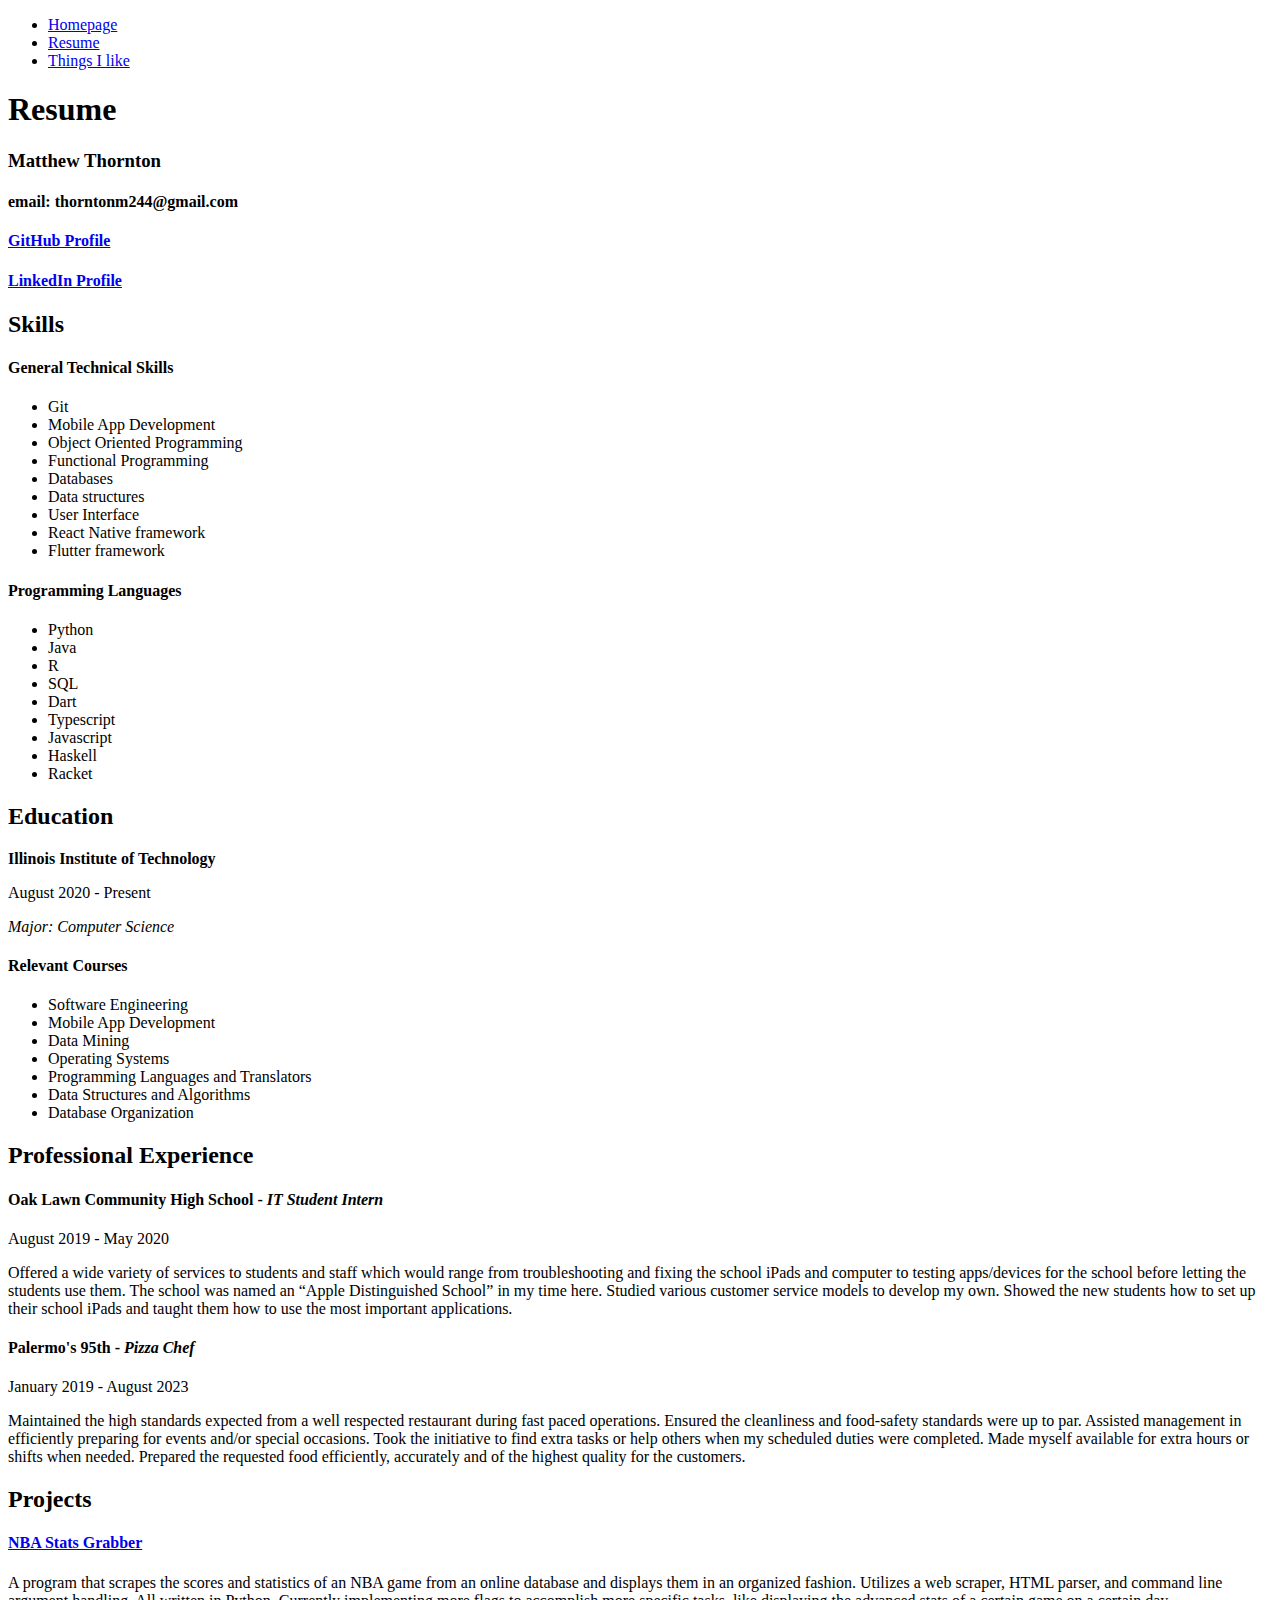
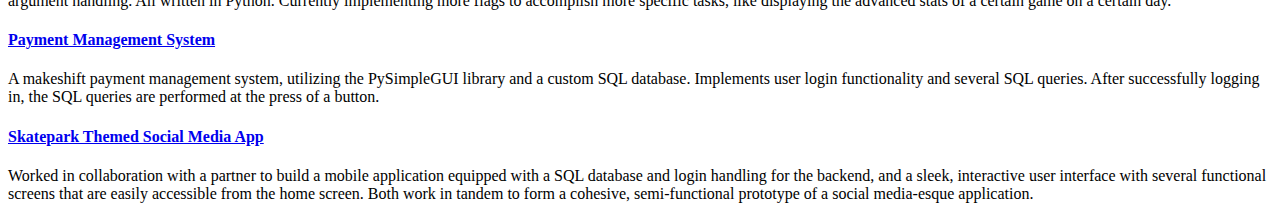
<file: resume.html>
<!DOCTYPE html>
<html lang="en">
  <head>
    <meta charset="utf-8">
    <title>Resume</title>
  </head>

  <body>
    <ul>
      <li><a href="index.html">Homepage</a></li>
      <li><a href="resume.html">Resume</a></li>
      <li><a href="about-me.html">Things I like</a></li>
    </ul>
    <h1>Resume</h1>
    <h3>Matthew Thornton</h3>
    <h4>email: thorntonm244@gmail.com</h4>
    <h4><a href="https://github.com/mthorn-ai">GitHub Profile</a></h4>
    <h4><a href="https://www.linkedin.com/in/matthew-thornton-955449305/">LinkedIn Profile</a></h4>
    <h2>Skills</h2>
    <h4>General Technical Skills</h4>
    <ul>
      <li>Git</li>
      <li>Mobile App Development</li>
      <li>Object Oriented Programming</li>
      <li>Functional Programming</li>
      <li>Databases</li>
      <li>Data structures</li>
      <li>User Interface</li>
      <li>React Native framework</li>
      <li>Flutter framework</li>
    </ul>
    <h4>Programming Languages</h4>
    <ul>
      <li>Python</li>
      <li>Java</li>
      <li>R</li>
      <li>SQL</li>
      <li>Dart</li>
      <li>Typescript</li>
      <li>Javascript</li>
      <li>Haskell</li>
      <li>Racket</li>
    </ul>
    <h2>Education</h2>
    <p><strong>Illinois Institute of Technology</strong></p>
    <p>August 2020 - Present</p>
    <p><em>Major: Computer Science</em></p>
    <h4>Relevant Courses</h4>
    <ul>
      <li>Software Engineering</li>
      <li>Mobile App Development</li>
      <li>Data Mining</li>
      <li>Operating Systems</li>
      <li>Programming Languages and Translators</li>
      <li>Data Structures and Algorithms</li>
      <li>Database Organization</li>
    </ul>
    <h2>Professional Experience</h2>
    <h4>Oak Lawn Community High School - <em>IT Student Intern</em></h4>
    <p>August 2019 - May 2020</p>
    <p>Offered a wide variety of services to students and staff which would range from troubleshooting and fixing the school iPads and computer to testing apps/devices for the school before letting the students use them. The school was named an “Apple Distinguished School” in my time here. Studied various customer service models to develop my own. Showed the new students how to set up their school iPads and taught them how to use the most important applications. </p>
    <h4>Palermo's 95th - <em>Pizza Chef</em></h4>
    <p>January 2019 - August 2023</p>
    <p>Maintained the high standards expected from a well respected restaurant during fast paced operations. Ensured the cleanliness and food-safety standards were up to par. Assisted management in efficiently preparing for events and/or special occasions. Took the initiative to find extra tasks or help others when my scheduled duties were completed. Made myself available for extra hours or shifts when needed. Prepared the requested food efficiently, accurately and of the highest quality for the customers. </p>
    <h2>Projects</h2>
    <h4><a href="https://github.com/mthorn-ai/nba_info_grabber">NBA Stats Grabber</a></h4>
    <p>A program that scrapes the scores and statistics of an NBA game from an online database and displays them in an organized fashion. Utilizes a web scraper, HTML parser, and command line argument handling. All written in Python. Currently implementing more flags to accomplish more specific tasks, like displaying the advanced stats of a certain game on a certain day.</p>
    <h4><a href="https://github.com/mthorn-ai/PayrollSystem">Payment Management System</a></h4>
    <p>A makeshift payment management system, utilizing the PySimpleGUI library and a custom SQL database. Implements user login functionality and several SQL queries. After successfully logging in, the SQL queries are performed at the press of a button.</p>
    <h4><a href="https://github.com/mthorn-ai/skatepark_app">Skatepark Themed Social Media App</a></h4>
    <p>Worked in collaboration with a partner to build a mobile application equipped with a SQL database and login handling for the backend, and a sleek, interactive user interface with several functional screens that are easily accessible from the home screen. Both work in tandem to form a cohesive, semi-functional prototype of a social media-esque application.</p>
  </body>
</html>
</file>
